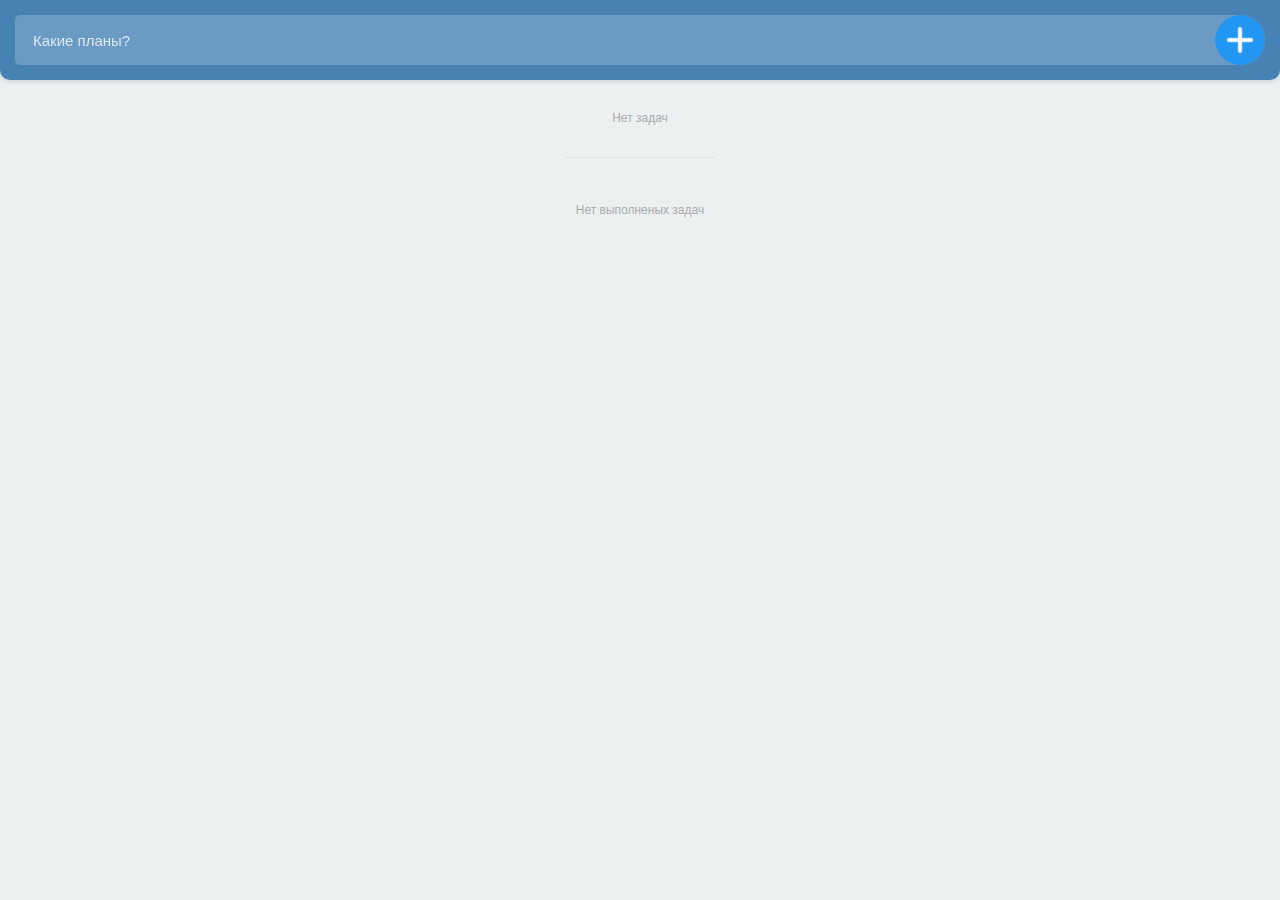
<file: index.html>
<!doctype html>
<html lang="ru">
<head>
	<meta charset="UTF-8">
	<meta name="viewport"
				content="width=device-width, user-scalable=no, initial-scale=1.0, maximum-scale=1.0, minimum-scale=1.0">
	<meta http-equiv="X-UA-Compatible" content="ie=edge">
	<title>ToDo</title>

	<link rel="stylesheet" type="text/css" href="css/normalize.css">
	<link rel="stylesheet" type="text/css" href="css/style.css">
</head>
<body>

<header class="header">
	<form class="todo-control">
		<label><input class="header-input" type="text" placeholder="Какие планы?"></label>
		<button class="header-button" id="add"></button>
	</form>
</header>

<div class="todo-container">

	<ul class="todo todo-list" id="todo">
		
	</ul>
	<ul class="todo todo-completed" id="completed">
		
	</ul>
</div>

<script src="scripts/main.js"></script>
</body>
</html>
</file>
<file: css/style.css>
@charset "UTF-8";


html {
    box-sizing: border-box;
}

*,
*::before,
*::after {
    box-sizing: inherit;
}

body {
    background-color: #f9f9f9;
    font-family: Arial, sans-serif;
    font-size: 16px;
    line-height: 1.429;
    color: black;
}


img {
    max-width: 100%;
    height: auto;
}

a {
    text-decoration: none;
    color: inherit;
}

ul {
    list-style: none;
    padding: 0;
    margin: 0;
}

h1, h2, h3, p {
    padding: 0;
    margin: 0;
}


body {
    background: #edf0f1;
    padding: 80px 0 0 0;
}

.todo-container {
    width: 100%;
    float: left;
    padding: 15px;
}

.header {
    width: 100%;
    height: 80px;

    position: fixed;
    padding: 15px;
    top: 0;
    left: 0;
    z-index: 5;

    background-color: steelblue;
    box-shadow: 0 2px 4px rgba(44, 62, 80, 0.15);
    border-bottom-right-radius: 10px;
    border-bottom-left-radius: 10px;
}

.header-input {
    width: 100%;
    height: 50px;
    float: left;
    color: #fff;
    font-size: 15px;
    font-weight: 400;
    text-indent: 18px;
    padding: 0 60px 0 0;
    background: rgba(255, 255, 255, 0.2);
    border-radius: 5px 25px 25px 5px;
    border: 0;
    box-shadow: none;
    outline: none;

    -webkit-appearance: none;
    -moz-appearance: none;
}

.header-input::-webkit-input-placeholder {
    color: rgba(255, 255, 255, 0.75);
}

.header-input:-ms-input-placeholder {
    color: rgba(255, 255, 255, 0.75);
}

.header-button {
    width: 50px;
    height: 50px;
    background: transparent url("../img/plus.png") no-repeat center/cover;
    position: absolute;
    top: 15px;
    right: 15px;
    z-index: 2;

    border-radius: 25px;
    border: 0;
    box-shadow: none;
    outline: none;
    cursor: pointer;

    -webkit-appearance: none;
    -moz-appearance: none;
}


.todo {
    width: 100%;
    float: left;
}

.todo-item {
    width: 100%;
    min-height: 50px;
    float: left;
    font-size: 14px;
    font-weight: 500;
    color: #444;
    line-height: 22px;

    background: #fff;
    border-radius: 5px;
    position: relative;
    box-shadow: 0 1px 2px rgba(44, 62, 80, 0.10);
    margin: 0 0 10px 0;
    padding: 14px 100px 14px 14px;
    word-break: break-word;
}

.todo-item:last-of-type {
    margin: 0;
}

.todo-buttons {
    width: 100px;
    height: 50px;

    position: absolute;
    top: 0;
    right: 0;
}

.todo-buttons button {
    width: 50px;
    height: 50px;
    float: left;
    background-color: transparent;
    background-position: center;
    background-repeat: no-repeat;
    position: relative;
    border: 0;
    box-shadow: none;
    outline: none;
    cursor: pointer;

    -webkit-appearance: none;
    -moz-appearance: none;
}

.todo-buttons .buttons button:last-of-type:before {
    content: '';
    width: 1px;
    height: 30px;
    background: #edf0f1;

    position: absolute;
    top: 10px;
    left: 0;
}

.todo-remove {
     background-image: url("../img/trash.png");
 }

.todo-complete {
    background-image: url("../img/uncheck.png");
}

.todo-completed .todo-complete {
    background-image: url("../img/check.png");
}

.todo-completed {
    position: relative;
    padding: 60px 0 0 0;
}

.todo-completed:before {
    content: '';
    width: 150px;
    height: 1px;
    background: #d8e5e0;

    position: absolute;
    top: 30px;
    left: 50%;

    margin: 0 0 0 -75px;
}

.todo:empty:after {
    content: 'Нет задач';
    margin: 15px 0 0 0;
}

.todo-completed:empty:after {
    content: 'Нет выполненых задач';
}

.todo:after,
.todo-completed:after {
    width: 100%;
    display: block;
    text-align: center;
    font-size: 12px;
    color: #aaa;
}
</file>
